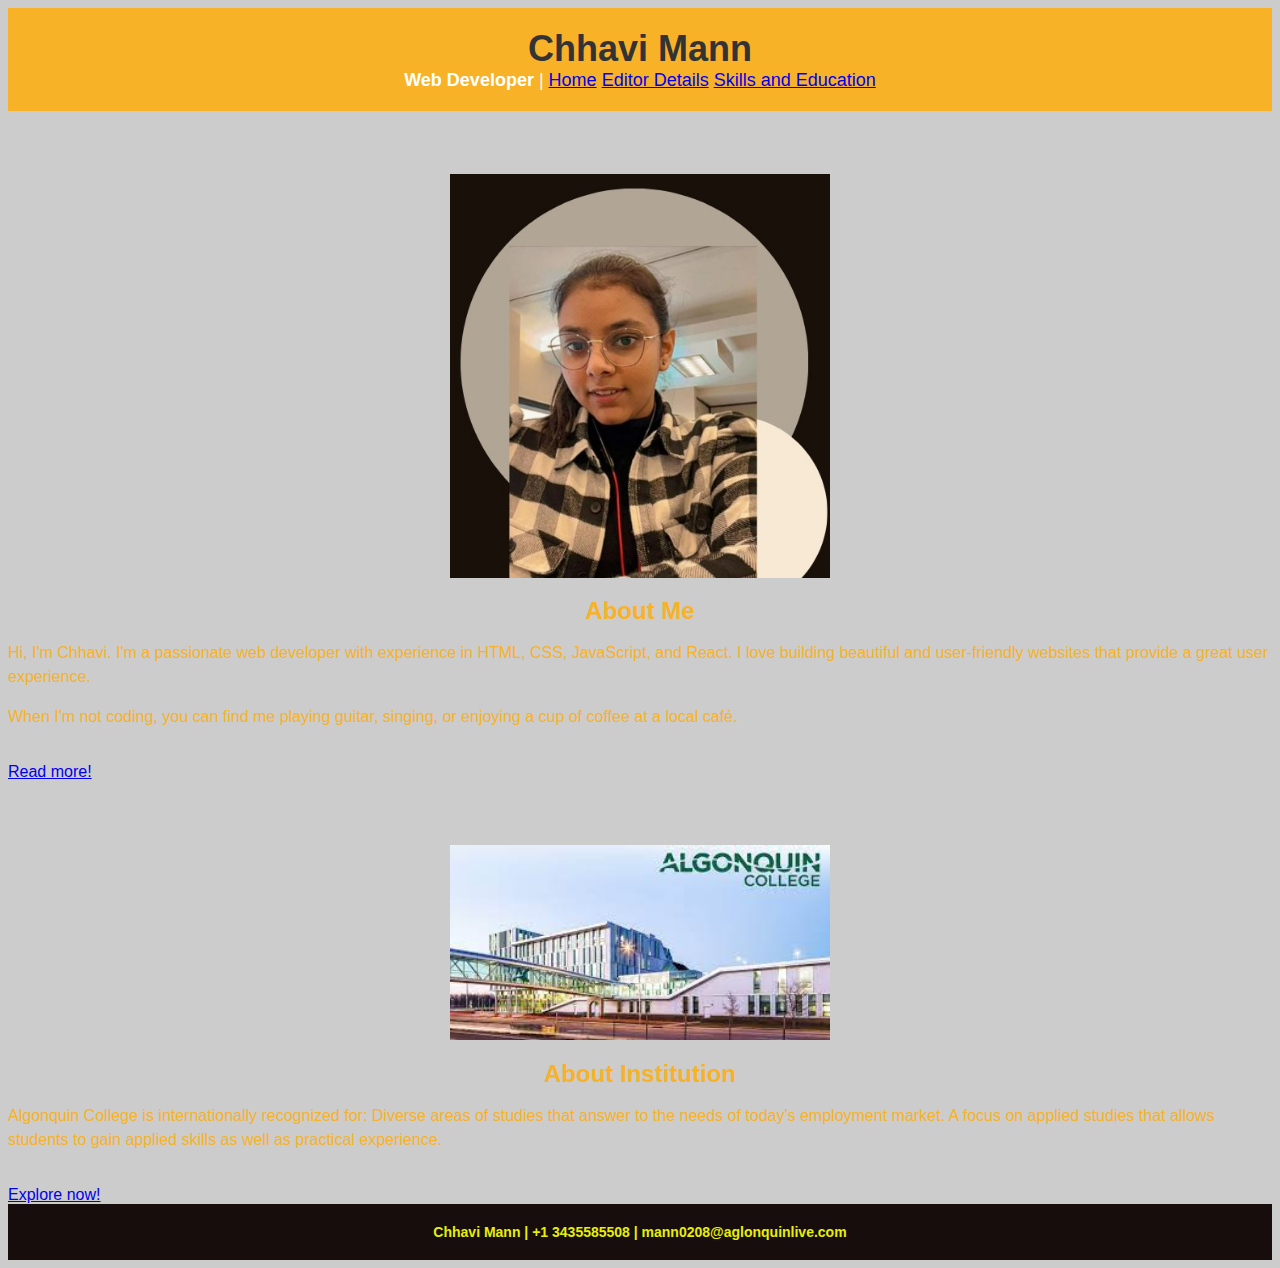
<file: index.html>
<!DOCTYPE html>
<html lang="en">
<head>
    <meta charset="UTF-8">
    <meta http-equiv="X-UA-Compatible" content="IE=edge">
    <meta name="viewport" content="width=device-width, initial-scale=1.0">
    <meta name="author" content="Chhavi Mann">
    <title>Home</title>
    <link rel="stylesheet" type="text/css" href="home.css">
</head>
<body>
   
<header>
    <h1>Chhavi Mann</h1>
    
    <p><strong>Web Developer</strong> | <a href="index.html">Home</a>
        <a href="info.html">Editor Details</a> 
        <a href="courses.html">Skills and Education</a> </p>
        
          
</header>
    
    
    
        <img id="pici1" src="pic2.jpg" alt="image" >
    
   
    <main>
         <section>
			<h2>About Me</h2>
			<p class="p1">Hi, I'm Chhavi. I'm a passionate web developer with experience in HTML, CSS, JavaScript, and React. I love building beautiful and user-friendly websites that provide a great user experience.</p>
			<p class="p1">When I'm not coding, you can find me playing guitar, singing, or enjoying a cup of coffee at a local café.</p><br>
            <a href="info.html"> Read more! </a>

		</section>
        
   

    <img id="pici2" src="ac.jpeg" alt="image" >
    
        <section>
			<h2>About Institution</h2>
			<p class="p1">Algonquin College is internationally recognized for: Diverse areas of studies that answer to the needs of today's employment market. A focus on applied studies that allows students to gain applied skills as well as practical experience.</p><br>
            <a href="https://www.algonquincollege.com/"> Explore now!</a>

            </section>
    </main>
    <footer>
        Chhavi Mann | +1 3435585508 | mann0208@aglonquinlive.com
    </footer>
</body>
</html>
</file>
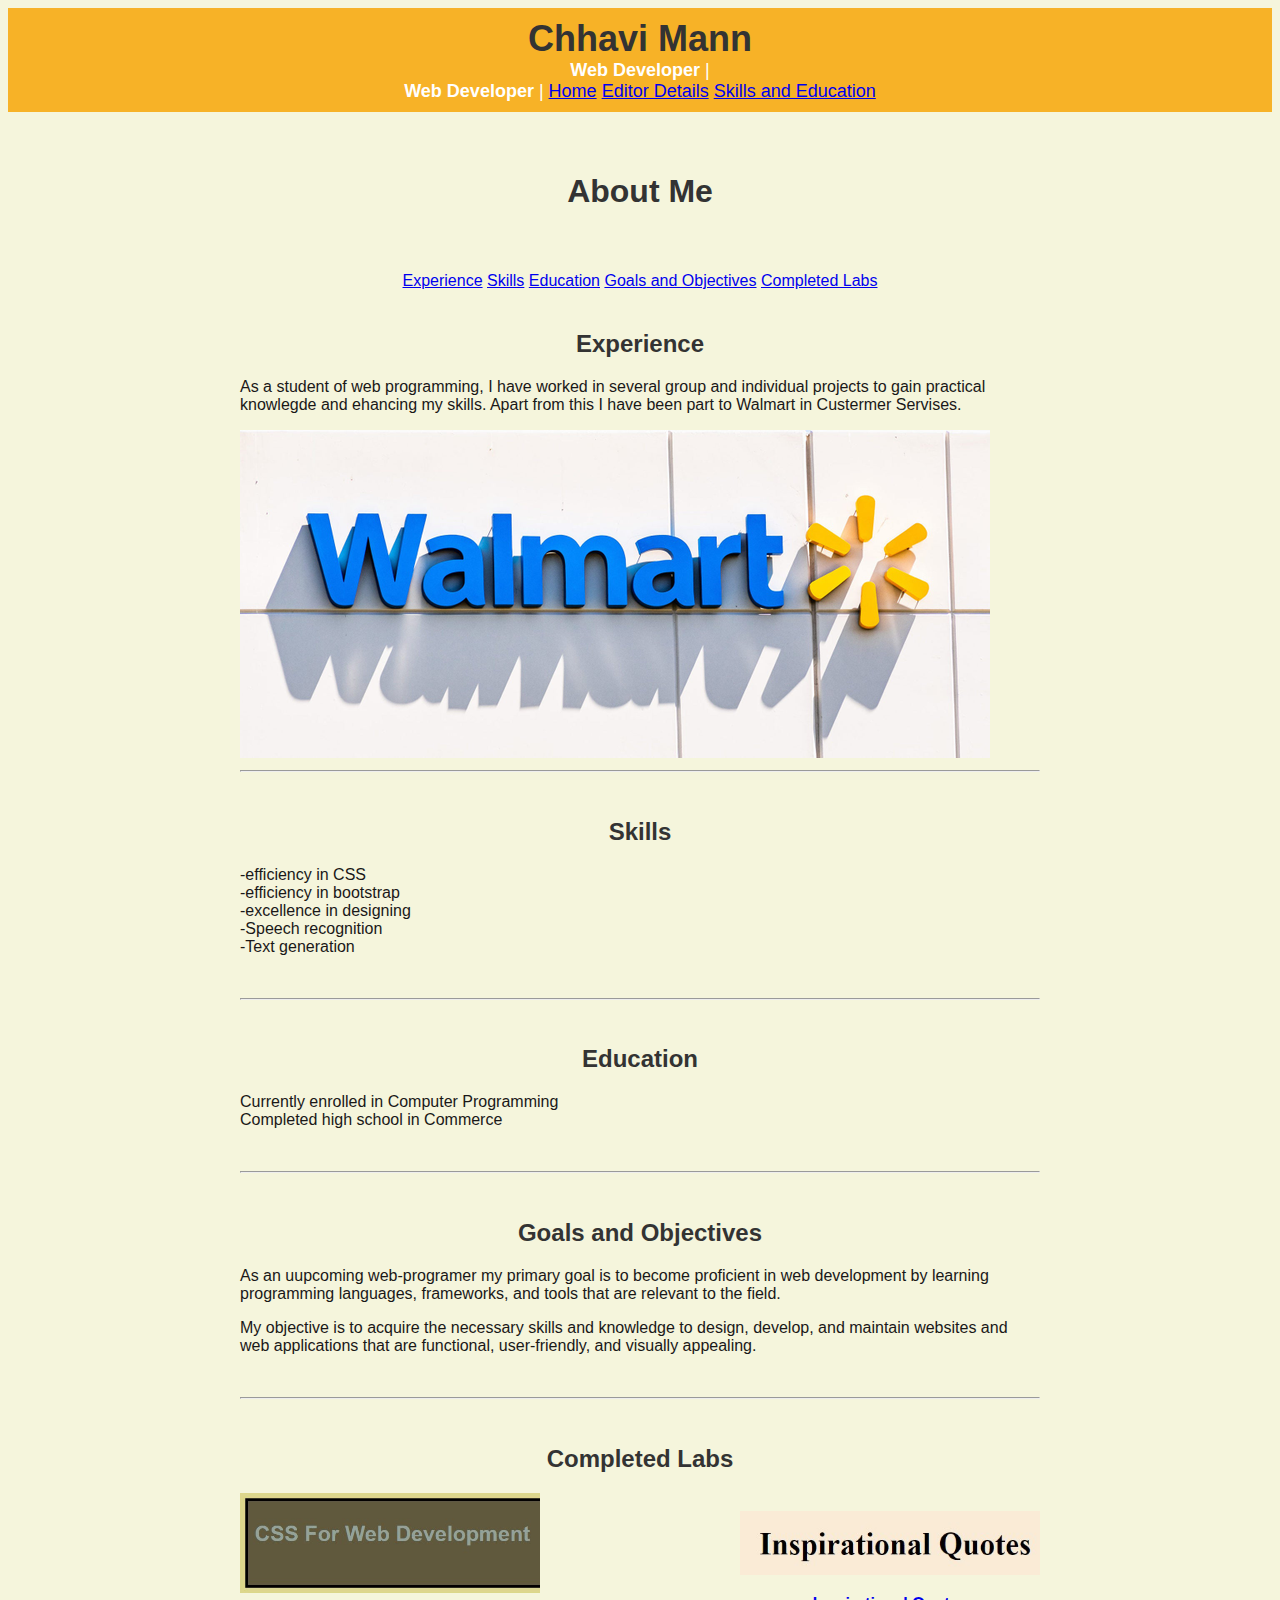
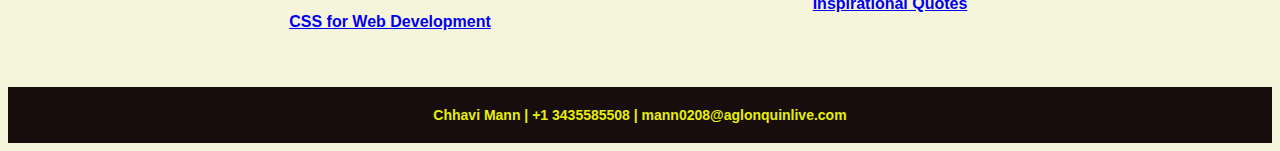
<file: info.html>
<!DOCTYPE html>
<html lang="en">
<head>
    <meta charset="UTF-8">
    <meta http-equiv="X-UA-Compatible" content="IE=edge">
    <meta name="viewport" content="width=device-width, initial-scale=1.0">
    <meta name="author" content="Chhavi Mann">
    <title>information</title>
    <link rel="stylesheet" type="text/css" href="home.css">
</head>
<body id="bo2">
    <header id="h2">
        <h1>Chhavi Mann</h1>
        
        <p><strong>Web Developer</strong> |<p><strong>Web Developer</strong> | <a href="index.html">Home</a>
            <a href="info.html">Editor Details</a> 
            <a href="courses.html">Skills and Education</a> </p>
           
    </header>
	<div class="container">
		<h1 id="about">About Me</h1>
        <div id="about1">
            <nav>
            <a href="#t1">Experience</a>
            <a href="#t2">Skills</a> 
            <a href="#t3">Education</a>
            <a href="#t4">Goals and Objectives</a>
            <a href="#t5">Completed Labs</a>
             </nav>
         </div>
		<h2 id="t1">Experience</h2>
		<p>As a student of web programming, I have worked in several group and individual projects to gain practical knowlegde and ehancing my skills.
        Apart from this I have been part to Walmart in Custermer Servises.
        </p>
        <img id="wal" src="w2.png" alt="walmart">
		<br>
        <hr>
        <br>
		<h2 id="t2">Skills</h2>
		<ul>
			<li>-efficiency in CSS</li>
			<li>-efficiency in bootstrap</li>
			<li>-excellence in designing </li>
			<li>-Speech recognition</li>
			<li>-Text generation</li>
		</ul>
		<br>
        <hr>
        <br>
		<h2 id="t3">Education</h2>
		<ul>
            <li>Currently enrolled in Computer Programming</li>
            <li>Completed high school in Commerce</li>
        </ul>
        <br>
		<hr>
        <br>
		<h2 id="t4">Goals and Objectives</h2>
        <p> As an uupcoming web-programer my primary goal is to become proficient in web development by learning programming languages, frameworks, and tools that are relevant to the field. 
        </p>
        <p>My objective is to acquire the necessary skills and knowledge to design, develop, and maintain websites and web applications that are functional, user-friendly, and visually appealing.
        </p>
		<br>
        <hr>
        <br>
		<h2 id="t5">Completed Labs</h2>
		<div class="labs">
			<a href="C:\Users\chhav\Documents\web\lab03\lab3- css\Lab3.html">
				<img src="q1.jpg" alt="Lab 1 Thumbnail">
				<p>CSS for Web Development</p>
			</a>
			
			<a href="C:\Users\chhav\Documents\web\lab4\inspiration.html">
				<img src="q2.jpg" alt="Lab 2 Thumbnail">
				<p>Inspirational Quotes</p>
			</a>
		</div>
	</div>
    <footer id="foot2">
        Chhavi Mann | +1 3435585508 | mann0208@aglonquinlive.com
    </footer>
</body>
</html>
</file>
<file: home.css>
body{
    background-color: #cccccc;
    background-image: url("https://img.freepik.com/premium-photo/abstract-black-liquid-background-marble-gradient-oil-ink-swirl-texture_271317-1746.jpg");
    color: rgb(26, 24, 24);
    font-family:  sans-serif;
    
}

  
header {
	background-color: #f7b227;
	color: #fff;
	padding: 20px;
	text-align: center;
}
#tsv{
    width: 80%;
    justify-content: center;
}


header h1 {
	margin: 0;
	font-size: 36px;
}

header img {
	display: block;
	margin: 20px auto;
	max-width: 200px;
	border-radius: 50%;
}

header p {
	margin: 0;
	font-size: 18px;}
#pici1{
    display: block;
    width: 30%;
    height: 30%;
    margin-left: 35%;
    margin-top: 5%;
}
#pici2{
    display: block;
    width: 30%;
    height: 30%;
    margin-left: 35%;
    margin-top: 5%;
}
.c1 {text-align: center;
    font-weight: bold;
 }
 main {
	text-align: left;
	
	max-width: 500%;
    
}


section h2 {
	font-size: 24px;
    margin-bottom: 10px;
    color: #f7b227;
   
	
}


.p1 {
	line-height: 1.5;
    color:#f7b227;
    text-align: left;
}

footer {
    background-color: #170d0d;
    padding: 20px;
    text-align: center;
    font-size: 14px;
    font-weight: bolder;
    color: #e7ef08;
 }

 /*info*/
#bo2 {
	font-family: Arial, sans-serif;
    background-image: url("https://marketplace.canva.com/EAD2962NKnQ/2/0/1600w/canva-rainbow-gradient-pink-and-purple-zoom-virtual-background-_Tcjok-d9b4.jpg");
	background-color: beige;
	
}

#h2 {
	background-color: #f7b227;
	color: #fff;
	padding: 10px;
	text-align: center;
}
#about {padding: 20px;
	text-align: center;}
    #about1 {padding: 20px;
        text-align: center;}

.container {
	max-width: 800px;
	margin: 0 auto;
	padding: 20px;
}

h1, h2 {
	color: #333;
}

ul {
	list-style: none;
	padding: 0;
}

.labs {
	display: flex;
	flex-wrap: wrap;
	justify-content: space-between;
	align-items: center;
}

.labs a {
	display: block;
	text-align: center;
	margin-bottom: 20px;
}

.labs img {
	max-width: 300px;
}

.labs p {
	font-weight: bold;
}

.wal{
	width: 1%;
	height: 1% ;
}
#foot2 {
    background-color: #170d0d;
    padding: 20px;
    text-align: center;
    font-size: 14px;
    font-weight: bolder;
    color: #e7ef08;
 }
 
 

 /*courses*/
 #bo3 {
	font-family: Arial, sans-serif;
    background-image: url("https://marketplace.canva.com/EAD2962NKnQ/2/0/1600w/canva-rainbow-gradient-pink-and-purple-zoom-virtual-background-_Tcjok-d9b4.jpg");
	background-color: beige;

}
#f3 {
    display: flex;
    align-items: center;
    background-color: #f2f2f2;
    padding: 10px;
    border-radius: 5px;
  }
  
  #i3[type="text"] {
    border: none;
    padding: 10px;
    margin-right: 10px;
    font-size: 16px;
    flex: 1;
  }
  
  #b3[type="submit"] {
    background-color: #4CAF50;
    color: white;
    border: none;
    padding: 10px;
    border-radius: 5px;
    cursor: pointer;
  }
  
#h3 {
	background-color: #f7b227;
	color: #fff;
	padding: 5px;
	text-align: center;
}

#c1{
    display: block;
    width: 30%;
    height: 30%;
    margin-left: 35%;
    margin-top: 5%;
}
#line{
    text-align: center;
    font-size: 250%;
    font-family: Cambria, Cochin, Georgia, Times, 'Times New Roman', serif;
}
.grid{
    display: grid;
    font-size: large;
    row-gap: 15px;
    column-gap: 175px;
    margin: 100px;
    grid-template-columns: 333px 333px 333px;
    grid-template-columns: 333px 333px 333px;
}
h2{
    font-family: 'Segoe UI', Tahoma, Geneva, Verdana, sans-serif;
    text-align: center;
}

h1{
    text-align: center;
}
.child {
    background-color: #fad02c;
    text-align: center;
    padding-top: 0px;
    padding-left: 2rem;
    margin-top: 40px;
    border-radius: 500px;
}
.child1{
   font-size: 24px;
}
.child1 a {
    font-size: 22px;
    color: black;
 }
.child2{
    font-size: 12px;
 }
 .child2 a {
    font-size: 22px;
    color: black;
 }
 .child3{
    font-size: 12px;
 }
 .child3 a {
    font-size: 22px;
    color: black;
 }
#dropdown{
    position:relative;
    display: inline-block;
}
 #foot3 {
    background-color: #170d0d;
    padding: 20px;
    text-align: center;
    font-size: 14px;
    font-weight: bolder;
    color: #e7ef08;
 }
</file>
